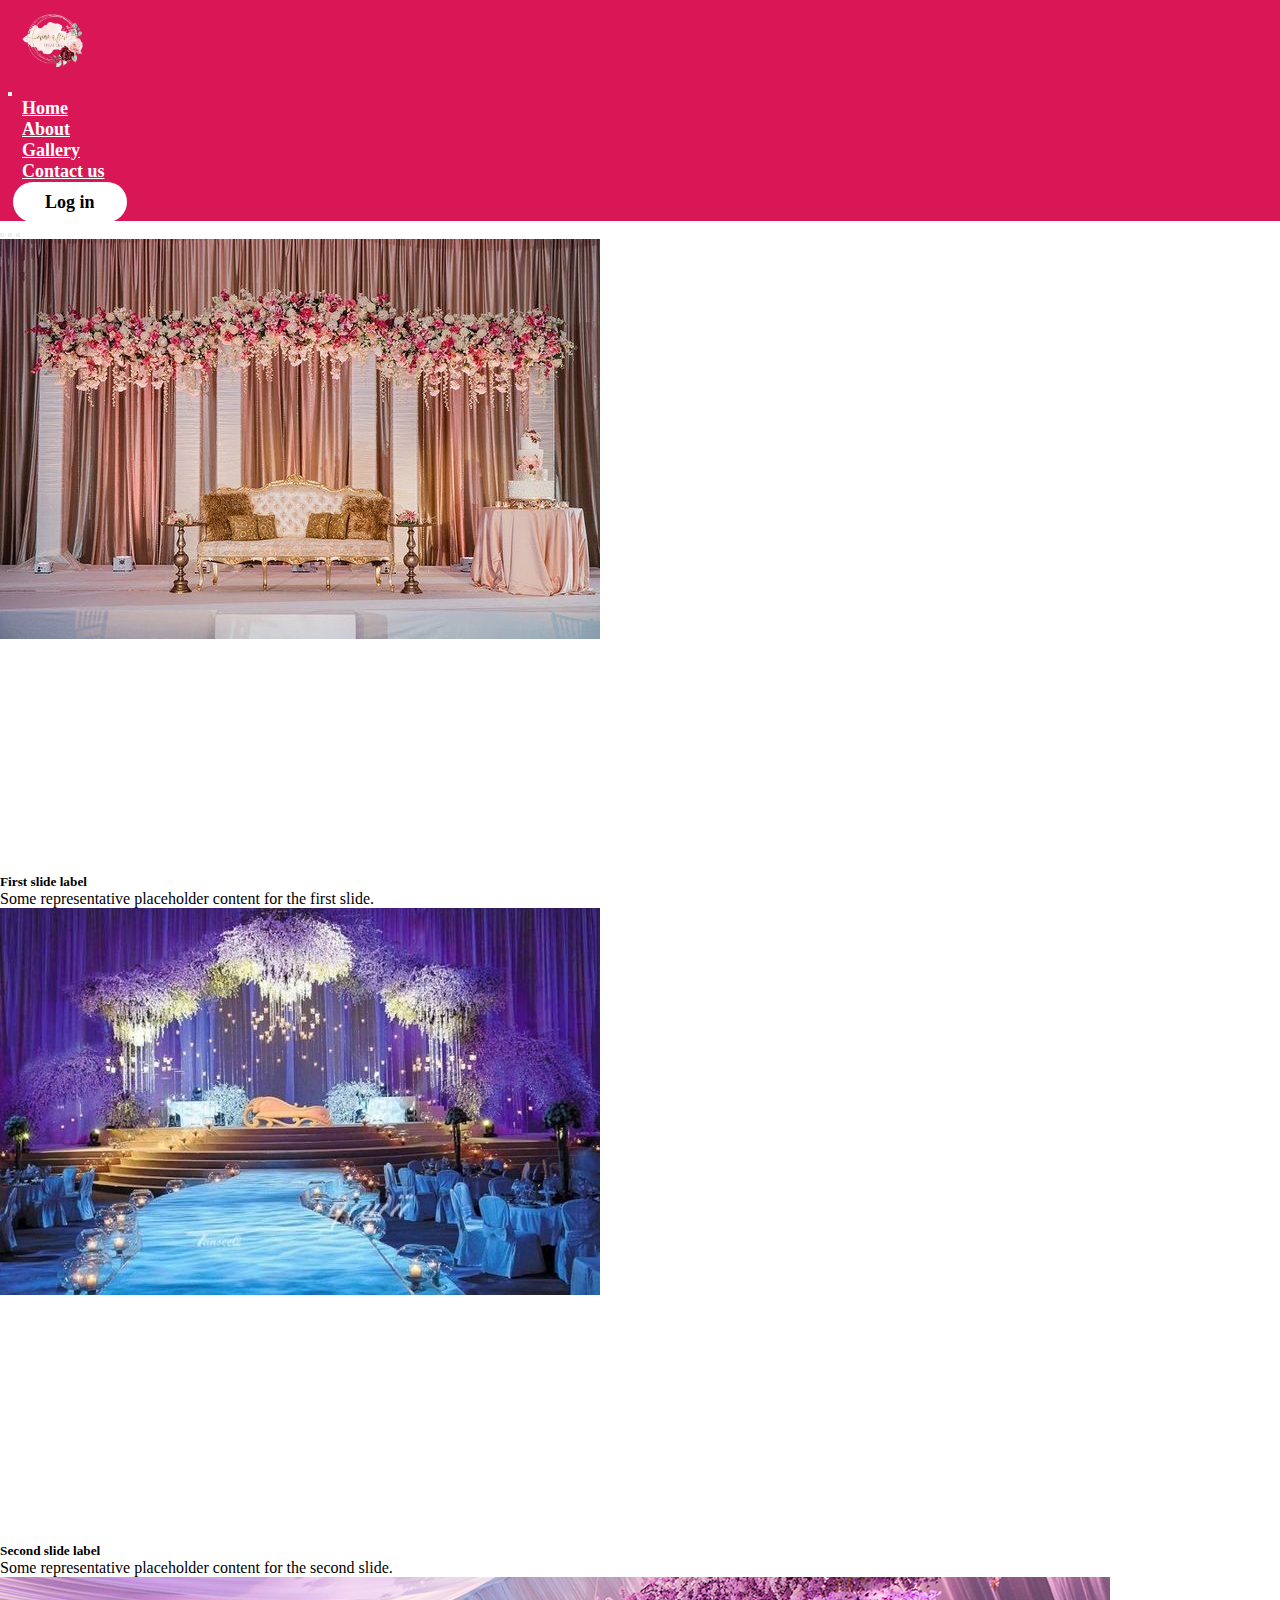
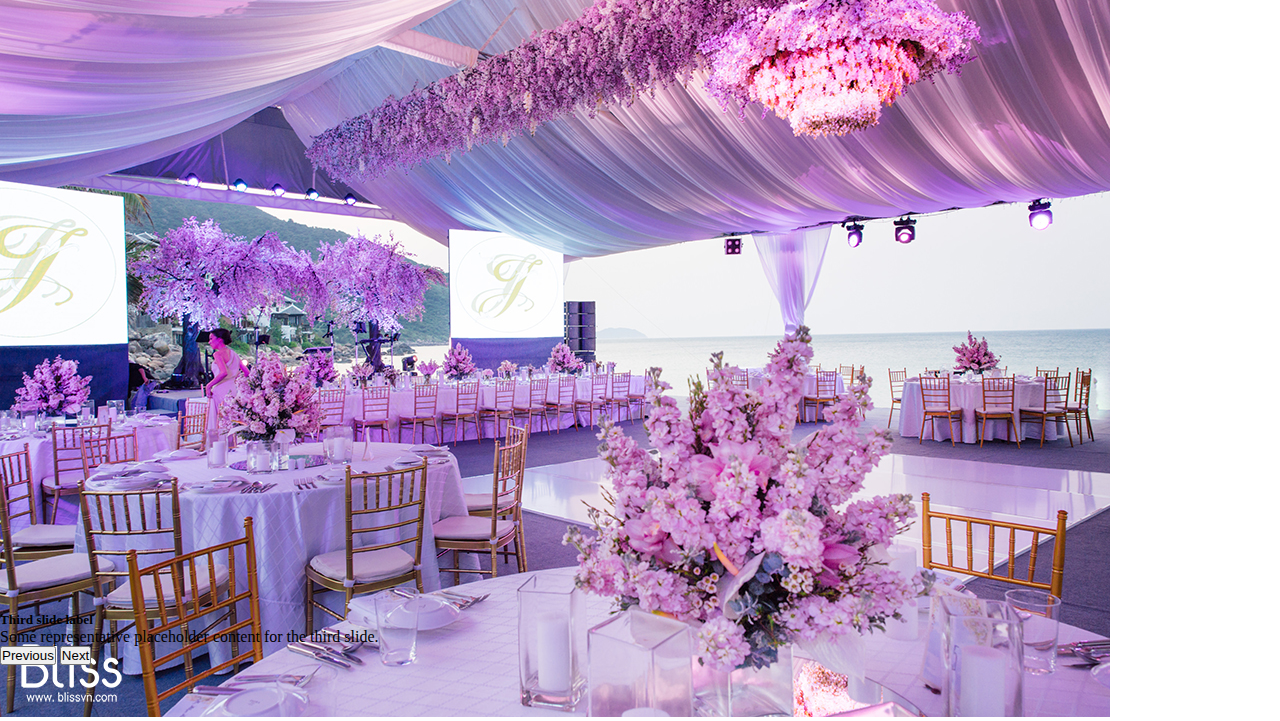
<file: index.html>
<!DOCTYPE html>
<html lang="en">

<head>
    <meta charset="UTF-8">
    <meta name="viewport" content="width=device-width, initial-scale=1.0">
    <title>Website</title>
    <link href="https://cdn.jsdelivr.net/npm/bootstrap@5.0.2/dist/css/bootstrap.min.css" rel="stylesheet"
        integrity="sha384-EVSTQN3/azprG1Anm3QDgpJLIm9Nao0Yz1ztcQTwFspd3yD65VohhpuuCOmLASjC" crossorigin="anonymous">
    <link rel="preconnect" href="https://fonts.googleapis.com">
    <link rel="preconnect" href="https://fonts.gstatic.com" crossorigin>
    <link
        href="https://fonts.googleapis.com/css2?family=Poppins:ital,wght@0,100;0,200;0,300;0,400;0,500;0,600;0,700;0,800;0,900;1,100;1,200;1,300;1,400;1,500;1,600;1,700;1,800;1,900&display=swap"
        rel="stylesheet">
    <link rel="stylesheet" href="style.css">
</head>

<body>
    <div class="header">
        <nav class="navbar navbar-expand-lg ">
            <div class="container">
                <a class="navbar-brand" href="#">
                    <div class="logo">
                        <img src="./images/flower-removebg-preview.png" alt="" class="">
                    </div>
                </a>
                <button class="navbar-toggler" type="button" data-bs-toggle="collapse"
                    data-bs-target="#navbarSupportedContent" aria-controls="navbarSupportedContent"
                    aria-expanded="false" aria-label="Toggle navigation">
                    <span class="navbar-toggler-icon"></span>
                </button>
                <div class="collapse navbar-collapse" id="navbarSupportedContent">
                    <ul class="navbar-nav ms-auto mb-2 mb-lg-0">
                        <li class="nav-item">
                            <a class="nav-link" href="index.html">Home</a>
                        </li>
                        <li class="nav-item">
                            <a class="nav-link" href="About.html">About</a>
                        </li>
                        <li class="nav-item">
                            <a class="nav-link" href="Gallery.html">Gallery</a>
                        </li>
                        
                        <li class="nav-item">
                            <a class="nav-link" href="Contact-Us.html">Contact us</a>
                        </li>
                        <div class="login">
                            <a href="Contact-Us.html">Log in</a>
                        </div>
                    </ul>

                </div>
            </div>
        </nav>
    </div>
    <div class="main">


        <div id="carouselExampleCaptions" class="carousel slide" data-bs-ride="carousel">
            <div class="carousel-indicators">
                <button type="button" data-bs-target="#carouselExampleCaptions" data-bs-slide-to="0" class="active"
                    aria-current="true" aria-label="Slide 1"></button>
                <button type="button" data-bs-target="#carouselExampleCaptions" data-bs-slide-to="1"
                    aria-label="Slide 2"></button>
                <button type="button" data-bs-target="#carouselExampleCaptions" data-bs-slide-to="2"
                    aria-label="Slide 3"></button>
            </div>
            <div class="carousel-inner">
                <div class="carousel-item active">
                    <div class="image">
                        <img src="./images/image1.jpg" class="d-block w-100" alt="...">
                    </div>
                    <div class="carousel-caption d-none d-md-block">
                        <h5>First slide label</h5>
                        <p>Some representative placeholder content for the first slide.</p>
                    </div>
                </div>
                <div class="carousel-item">
                    <div class="image">
                        <img src="./images/image2.jpg" class="d-block w-100" alt="...">
                    </div>
                    <div class="carousel-caption d-none d-md-block">
                        <h5>Second slide label</h5>
                        <p>Some representative placeholder content for the second slide.</p>
                    </div>
                </div>
                <div class="carousel-item">
                    <div class="image">
                        <img src="./images/image3.jpg" class="d-block w-100" alt="...">
                    </div>
                    <div class="carousel-caption d-none d-md-block">
                        <h5>Third slide label</h5>
                        <p>Some representative placeholder content for the third slide.</p>
                    </div>
                </div>
            </div>
            <button class="carousel-control-prev" type="button" data-bs-target="#carouselExampleCaptions"
                data-bs-slide="prev">
                <span class="carousel-control-prev-icon" aria-hidden="true"></span>
                <span class="visually-hidden">Previous</span>
            </button>
            <button class="carousel-control-next" type="button" data-bs-target="#carouselExampleCaptions"
                data-bs-slide="next">
                <span class="carousel-control-next-icon" aria-hidden="true"></span>
                <span class="visually-hidden">Next</span>
            </button>
        </div>
    </div>

    <script src="https://cdn.jsdelivr.net/npm/bootstrap@5.0.2/dist/js/bootstrap.bundle.min.js"
        integrity="sha384-MrcW6ZMFYlzcLA8Nl+NtUVF0sA7MsXsP1UyJoMp4YLEuNSfAP+JcXn/tWtIaxVXM"
        crossorigin="anonymous"></script>
</body>

</html>
</file>
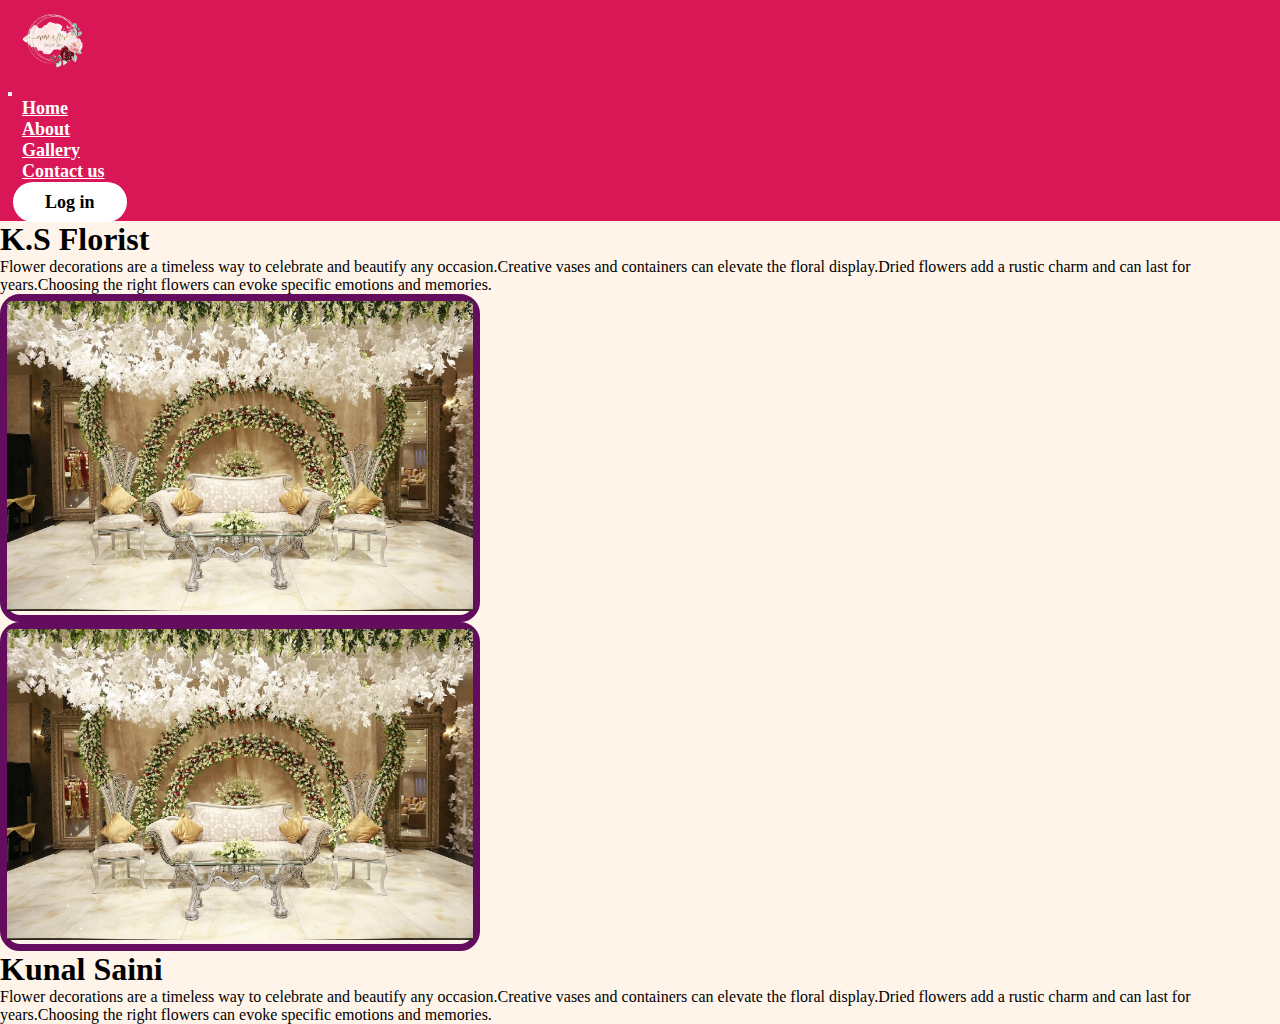
<file: About.html>
<!DOCTYPE html>
<html lang="en">

<head>
    <meta charset="UTF-8">
    <meta name="viewport" content="width=device-width, initial-scale=1.0">
    <title>About</title>
    <link href="https://cdn.jsdelivr.net/npm/bootstrap@5.0.2/dist/css/bootstrap.min.css" rel="stylesheet"
        integrity="sha384-EVSTQN3/azprG1Anm3QDgpJLIm9Nao0Yz1ztcQTwFspd3yD65VohhpuuCOmLASjC" crossorigin="anonymous">
    <link rel="preconnect" href="https://fonts.googleapis.com">
    <link rel="preconnect" href="https://fonts.gstatic.com" crossorigin>
    <link
        href="https://fonts.googleapis.com/css2?family=Poppins:ital,wght@0,100;0,200;0,300;0,400;0,500;0,600;0,700;0,800;0,900;1,100;1,200;1,300;1,400;1,500;1,600;1,700;1,800;1,900&display=swap"
        rel="stylesheet">
    <link rel="stylesheet" href="style.css">
</head>

<body>

    <div class="header">
        <nav class="navbar navbar-expand-lg ">
            <div class="container">
                <a class="navbar-brand" href="#">
                    <div class="logo">
                        <img src="./images/flower-removebg-preview.png" alt="" class="">
                    </div>
                </a>
                <button class="navbar-toggler" type="button" data-bs-toggle="collapse"
                    data-bs-target="#navbarSupportedContent" aria-controls="navbarSupportedContent"
                    aria-expanded="false" aria-label="Toggle navigation">
                    <span class="navbar-toggler-icon"></span>
                </button>
                <div class="collapse navbar-collapse" id="navbarSupportedContent">
                    <ul class="navbar-nav ms-auto mb-2 mb-lg-0">
                        <li class="nav-item">
                            <a class="nav-link" href="index.html">Home</a>
                        </li>
                        <li class="nav-item">
                            <a class="nav-link" href="About.html">About</a>
                        </li>
                        <li class="nav-item">
                            <a class="nav-link" href="Gallery.html">Gallery</a>
                        </li>
                        
                        <li class="nav-item">
                            <a class="nav-link" href="Contact-Us.html">Contact us</a>
                        </li>
                        <div class="login">
                            <a href="Contact-Us.html">Log in</a>
                        </div>
                    </ul>

                </div>
            </div>
        </nav>
    </div>
    <div class="main">
        <div class="about_background">
            <div class="container">

                <div class="row align-items-center">
                    <div class="col-lg-6 p-5">
                        <h1>K.S Florist</h1>
                        <p>Flower decorations are a timeless way to celebrate and beautify any occasion.Creative vases
                            and containers can elevate the floral display.Dried flowers add a rustic charm and can last
                            for years.Choosing the right flowers can evoke specific emotions and memories.</p>
                    </div>
                    <div class="col-lg-6 p-5">
                        <div class="image1">
                            <img src="./images/image4.jpeg" alt="">
                        </div>
                    </div>
                    <div class="col-lg-6 p-5">
                        <div class="image1">
                            <img src="./images/image4.jpeg" alt="">
                        </div>
                    </div>
                    <div class="col-lg-6 p-5">
                        <h1>Kunal Saini</h1>
                        <p>Flower decorations are a timeless way to celebrate and beautify any occasion.Creative vases
                            and containers can elevate the floral display.Dried flowers add a rustic charm and can last
                            for years.Choosing the right flowers can evoke specific emotions and memories.</p>
                    </div>
                </div>

            </div>
        </div>




    </div>

    <script src="https://cdn.jsdelivr.net/npm/bootstrap@5.0.2/dist/js/bootstrap.bundle.min.js"
        integrity="sha384-MrcW6ZMFYlzcLA8Nl+NtUVF0sA7MsXsP1UyJoMp4YLEuNSfAP+JcXn/tWtIaxVXM"
        crossorigin="anonymous"></script>
</body>

</html>
</file>
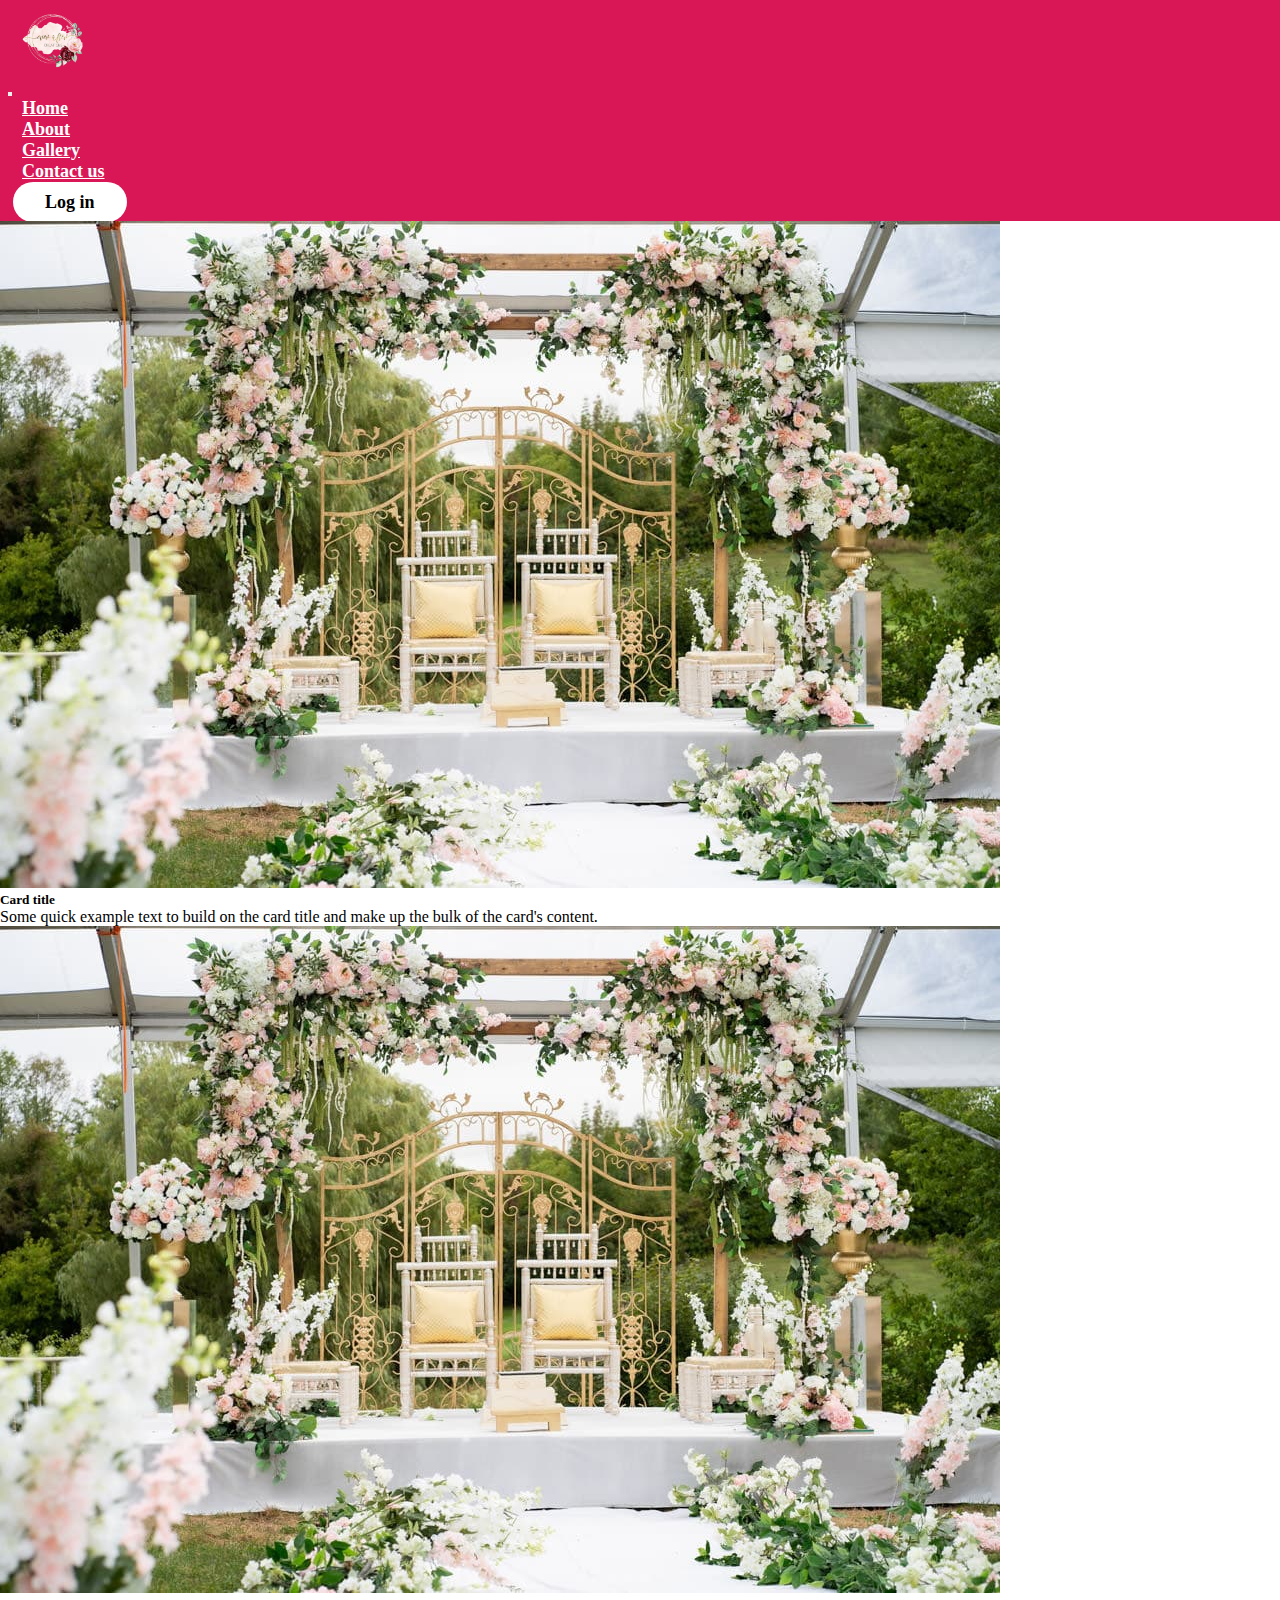
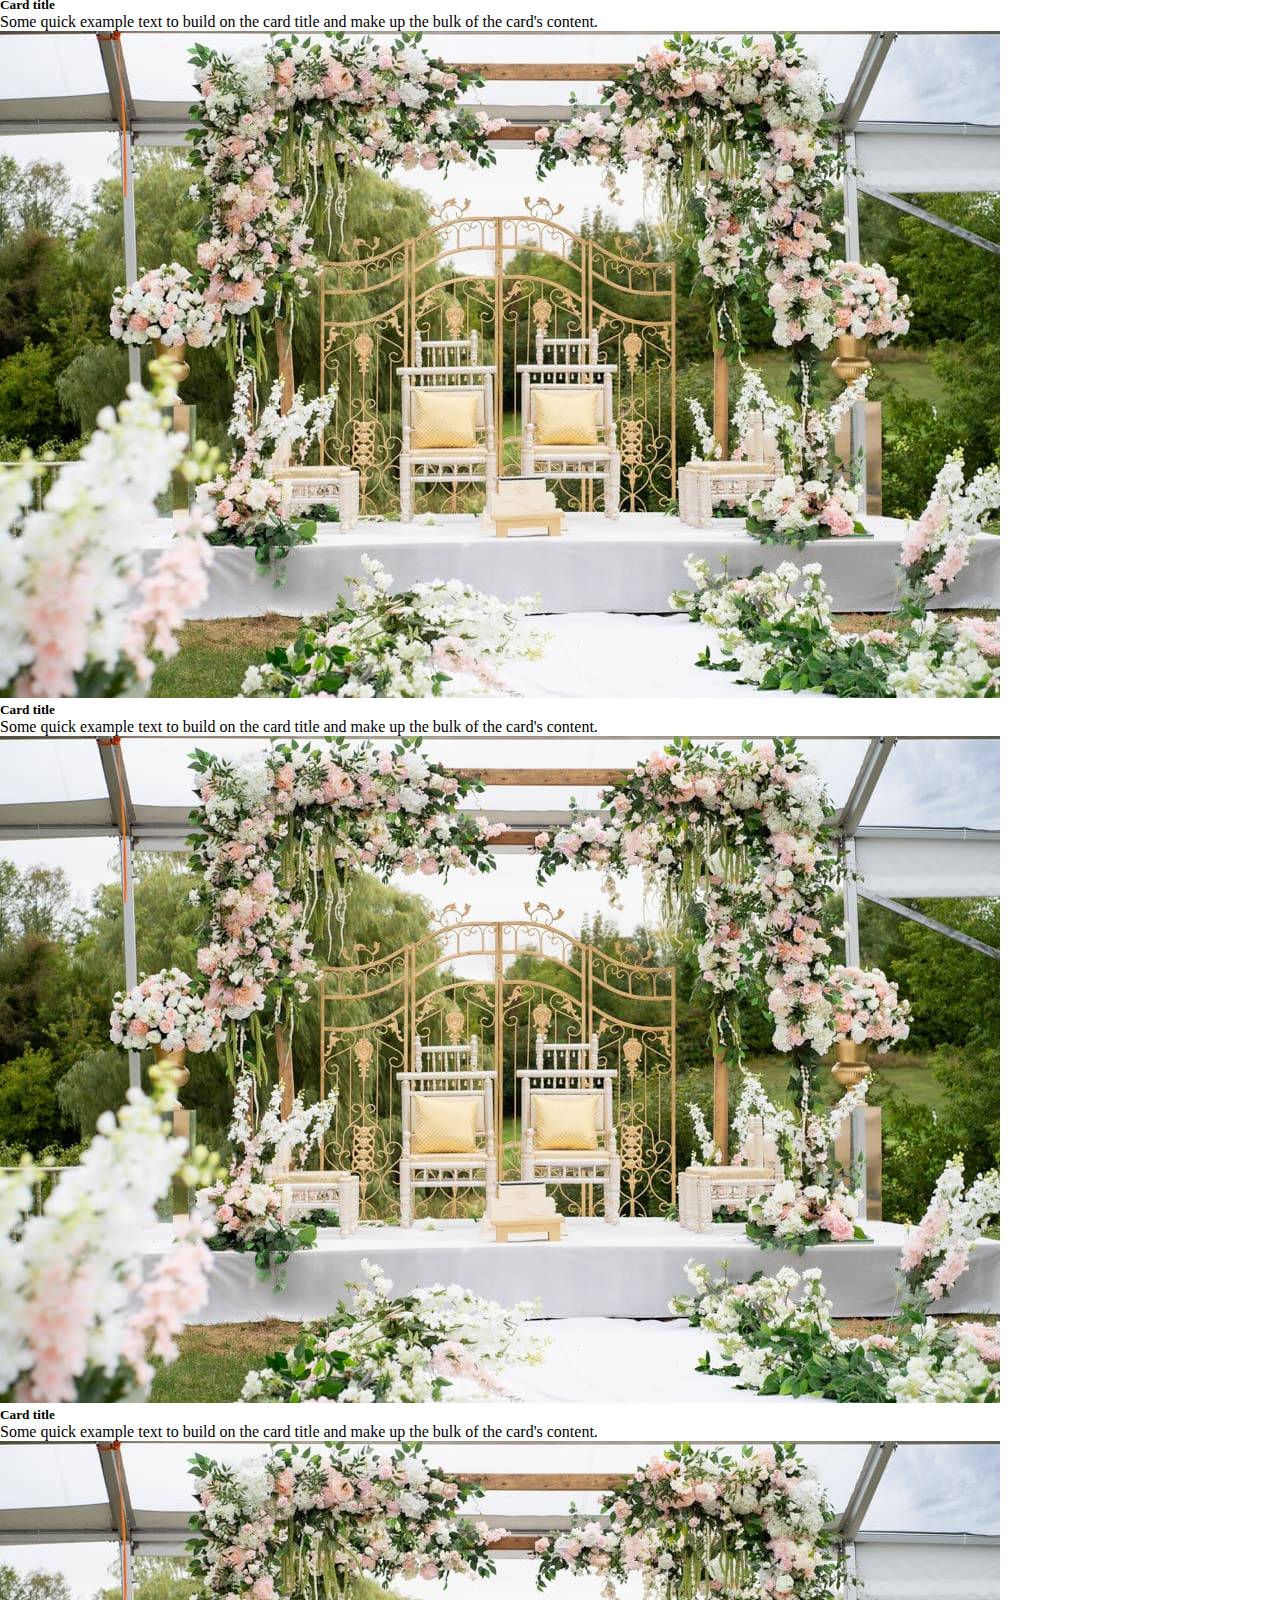
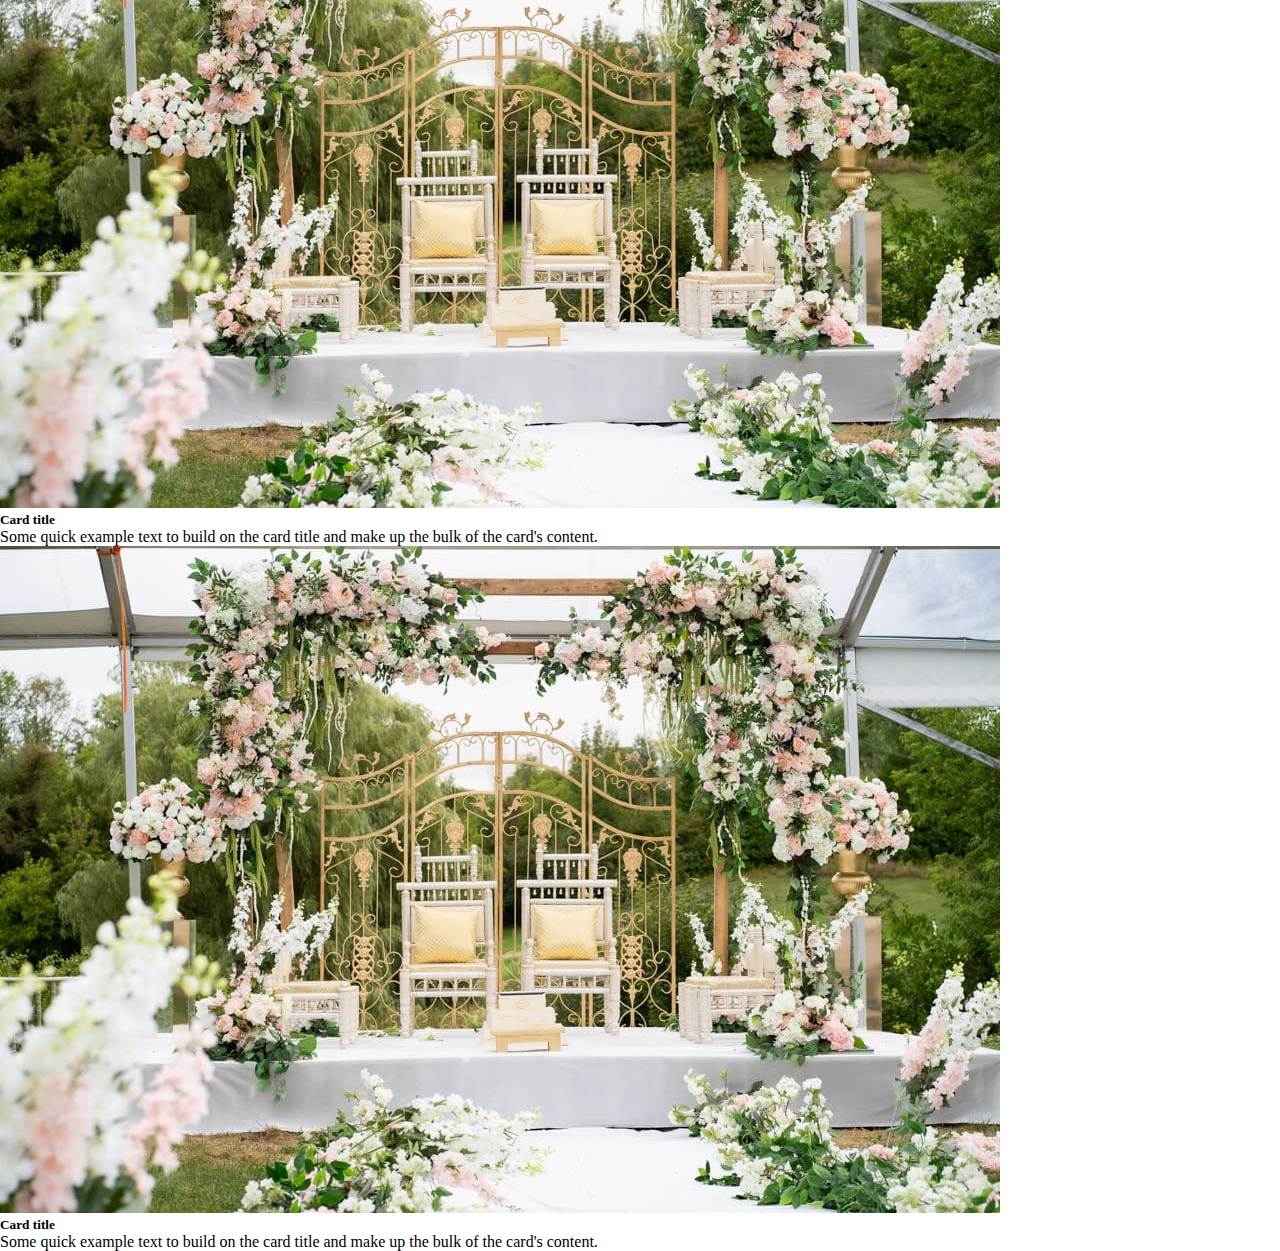
<file: Gallery.html>
<!DOCTYPE html>
<html lang="en">
<head>
    <meta charset="UTF-8">
    <meta name="viewport" content="width=device-width, initial-scale=1.0">
    <title>Gallery</title>
    <link href="https://cdn.jsdelivr.net/npm/bootstrap@5.0.2/dist/css/bootstrap.min.css" rel="stylesheet" integrity="sha384-EVSTQN3/azprG1Anm3QDgpJLIm9Nao0Yz1ztcQTwFspd3yD65VohhpuuCOmLASjC" crossorigin="anonymous">
    <link rel="preconnect" href="https://fonts.googleapis.com">
<link rel="preconnect" href="https://fonts.gstatic.com" crossorigin>
<link href="https://fonts.googleapis.com/css2?family=Poppins:ital,wght@0,100;0,200;0,300;0,400;0,500;0,600;0,700;0,800;0,900;1,100;1,200;1,300;1,400;1,500;1,600;1,700;1,800;1,900&display=swap" rel="stylesheet">
    <link rel="stylesheet" href="style.css">
</head>
<body>
    <div class="header">
        <nav class="navbar navbar-expand-lg ">
            <div class="container">
                <a class="navbar-brand" href="#">
                    <div class="logo">
                        <img src="./images/flower-removebg-preview.png" alt="" class="">
                    </div>
                </a>
                <button class="navbar-toggler" type="button" data-bs-toggle="collapse"
                    data-bs-target="#navbarSupportedContent" aria-controls="navbarSupportedContent"
                    aria-expanded="false" aria-label="Toggle navigation">
                    <span class="navbar-toggler-icon"></span>
                </button>
                <div class="collapse navbar-collapse" id="navbarSupportedContent">
                    <ul class="navbar-nav ms-auto mb-2 mb-lg-0">
                        <li class="nav-item">
                            <a class="nav-link" href="index.html">Home</a>
                        </li>
                        <li class="nav-item">
                            <a class="nav-link" href="About.html">About</a>
                        </li>
                        <li class="nav-item">
                            <a class="nav-link" href="Gallery.html">Gallery</a>
                        </li>
                       
                        <li class="nav-item">
                            <a class="nav-link" href="Contact-Us.html">Contact us</a>
                        </li>
                        <div class="login">
                            <a href="Contact-Us.html">Log in</a>
                        </div>
                    </ul>

                </div>
            </div>
        </nav>
    </div>
    <div class="main">
        <div class="container">
            <div class="row">
                <div class="col-lg-4 p-4">
                    <div class="card">
                        <img src="./images/image5.jpg" class="card-img-top" alt="...">
                        <div class="card-body">
                          <h5 class="card-title">Card title</h5>
                          <p class="card-text">Some quick example text to build on the card title and make up the bulk of the card's content.</p>
                        
                        </div>
                      </div>
                </div>
                <div class="col-lg-4 p-4">
                    <div class="card">
                        <img src="./images/image5.jpg" class="card-img-top" alt="...">
                        <div class="card-body">
                          <h5 class="card-title">Card title</h5>
                          <p class="card-text">Some quick example text to build on the card title and make up the bulk of the card's content.</p>
                        
                        </div>
                      </div>
                </div>
                <div class="col-lg-4 p-4">
                    <div class="card">
                        <img src="./images/image5.jpg" class="card-img-top" alt="...">
                        <div class="card-body">
                          <h5 class="card-title">Card title</h5>
                          <p class="card-text">Some quick example text to build on the card title and make up the bulk of the card's content.</p>
                        
                        </div>
                      </div>
                </div>
                <div class="col-lg-4 p-4">
                    <div class="card">
                        <img src="./images/image5.jpg" class="card-img-top" alt="...">
                        <div class="card-body">
                          <h5 class="card-title">Card title</h5>
                          <p class="card-text">Some quick example text to build on the card title and make up the bulk of the card's content.</p>
                        
                        </div>
                      </div>
                </div>
                <div class="col-lg-4 p-4">
                    <div class="card">
                        <img src="./images/image5.jpg" class="card-img-top" alt="...">
                        <div class="card-body">
                          <h5 class="card-title">Card title</h5>
                          <p class="card-text">Some quick example text to build on the card title and make up the bulk of the card's content.</p>
                        
                        </div>
                      </div>
                </div>
                <div class="col-lg-4 p-4">
                    <div class="card">
                        <img src="./images/image5.jpg" class="card-img-top" alt="...">
                        <div class="card-body">
                          <h5 class="card-title">Card title</h5>
                          <p class="card-text">Some quick example text to build on the card title and make up the bulk of the card's content.</p>
                        
                        </div>
                      </div>
                </div>
            </div>
        </div>
    </div>
    <script src="https://cdn.jsdelivr.net/npm/bootstrap@5.0.2/dist/js/bootstrap.bundle.min.js" integrity="sha384-MrcW6ZMFYlzcLA8Nl+NtUVF0sA7MsXsP1UyJoMp4YLEuNSfAP+JcXn/tWtIaxVXM" crossorigin="anonymous"></script>
</body>
</html>
</file>
<file: style.css>
*
{
    padding: 0;
    margin: 0;
    box-sizing: border-box;
}
.header nav.navbar.navbar-expand-lg
{
    background-color: #D91656;
    padding: 8px;
}
.logo
{
    width: 90px;
}
.logo img
{
    height: 100%;
    width: 100%;
    object-fit: cover;
}
.header a.nav-link
{
    color: #fff;
    font-size: 18px;
    font-weight: 600;
}
.header li.nav-item
{
    padding:  0 14px;
}
.login a
{
    text-decoration: none;
    color: #000;
    background-color: #fff;
    padding: 10px 2rem;
    border-radius: 30px;
    font-size: 18px;
    font-weight: 700;
}
.login
{
    padding: 10px 0 0 5px;
}
.image
{
    height: 635px;
    
}
image img
{
    height: 100%;
    width: 100%;
}
.image1{
    /* height: 200px; */
    border: 7px solid #640D5F;
    border-radius: 20px;
    width: 480px;
}
.image1 img
{
    height: 100%;
    width: 100%;
    object-fit: cover;
}
.about_background
{
    
    background-color: #FFF4EA;
}
</file>
